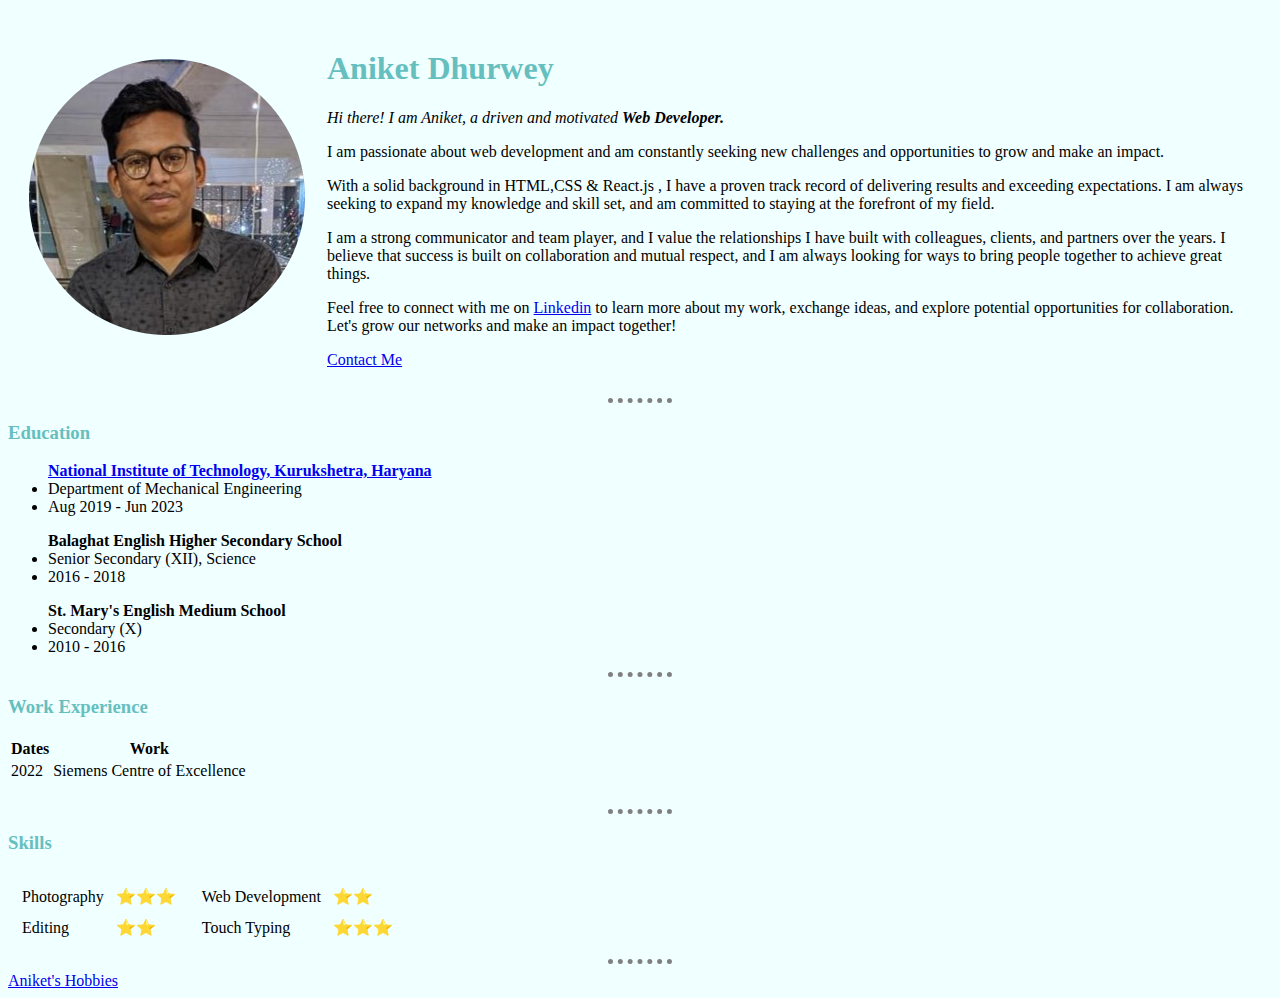
<file: index.html>
<!DOCTYPE html>
<html>
<head>
    <meta charset="UTF-8">
    <title>Aniket Dhurwey</title>
    <link rel="stylesheet" href="css/styles.css">
</head>
<body>
    <table cellspacing="20">
        <tr>
            <td><img src="images/aniket.png" alt="Aniket Profile Picture"></td>
            <td>    <h1>Aniket Dhurwey</h1>
                <p><em>Hi there! I am Aniket, a driven and motivated <strong>Web Developer.</strong></em></p>
                <p>I am passionate about web development and am constantly seeking new challenges and opportunities to grow and make an impact.</p>
                <p>With a solid background in HTML,CSS & React.js , I have a proven track record of delivering results and exceeding expectations. I am always seeking to expand my knowledge and skill set, and am committed to staying at the forefront of my field.</p>
                <p>I am a strong communicator and team player, and I value the relationships I have built with colleagues, clients, and partners over the years. I believe that success is built on collaboration and mutual respect, and I am always looking for ways to bring people together to achieve great things.</p>
                <p>Feel free to connect with me on <a href="https://www.linkedin.com/in/aniketdy/">Linkedin</a> to learn more about my work, exchange ideas, and explore potential opportunities for collaboration. Let's grow our networks and make an impact together!</p>
                <a href="contact-me.html">Contact Me</a></td>
        </tr>
    </table>
    <hr>
    <h3>Education</h3>
    <ul><b><a href="https://nitkkr.ac.in/">National Institute of Technology, Kurukshetra, Haryana</a></b>
        <li>Department of Mechanical Engineering</li>
        <li>Aug 2019 - Jun 2023</li>
    </ul>
    <ul><b>Balaghat English Higher Secondary School</b>
        <li>Senior Secondary (XII), Science</li>
        <li>2016 - 2018</li>
    </ul>
    <ul><b>St. Mary's English Medium School</b>
        <li>Secondary (X)</li>
        <li>2010 - 2016</li>
    </ul>
    <hr>
    <h3>Work Experience</h3>
    <table>
        <thead>
            <tr> 
                <th>Dates</th>
                <th>Work</th>
            </tr>
        </thead>
        <tbody>
            <tr>
                <td>2022</td>
                <td>Siemens Centre of Excellence</td>
            </tr>
        </tbody>
    </table>
    <br>
    <hr>
    <h3>Skills</h3>
    <table>
        <tr>
            <td>
                <table cellspacing="10">
                    <tr>
                        <td>Photography</td>
                        <td>⭐⭐⭐</td>
                    </tr>
                    <tr>
                        <td>Editing</td>
                        <td>⭐⭐</td>
                    </tr>
                </table>
            </td>
            <td>
                <table cellspacing="10">
                    <tr>
                        <td>Web Development</td>
                        <td>⭐⭐</td>
                    </tr>
                    <tr>
                        <td>Touch Typing</td>
                        <td>⭐⭐⭐</td>
                    </tr>
                </table>
            </td>
        </tr>
    </table>
    <hr>
    <a href="hobbies.html">Aniket's Hobbies</a>

</body>
</html>
</file>
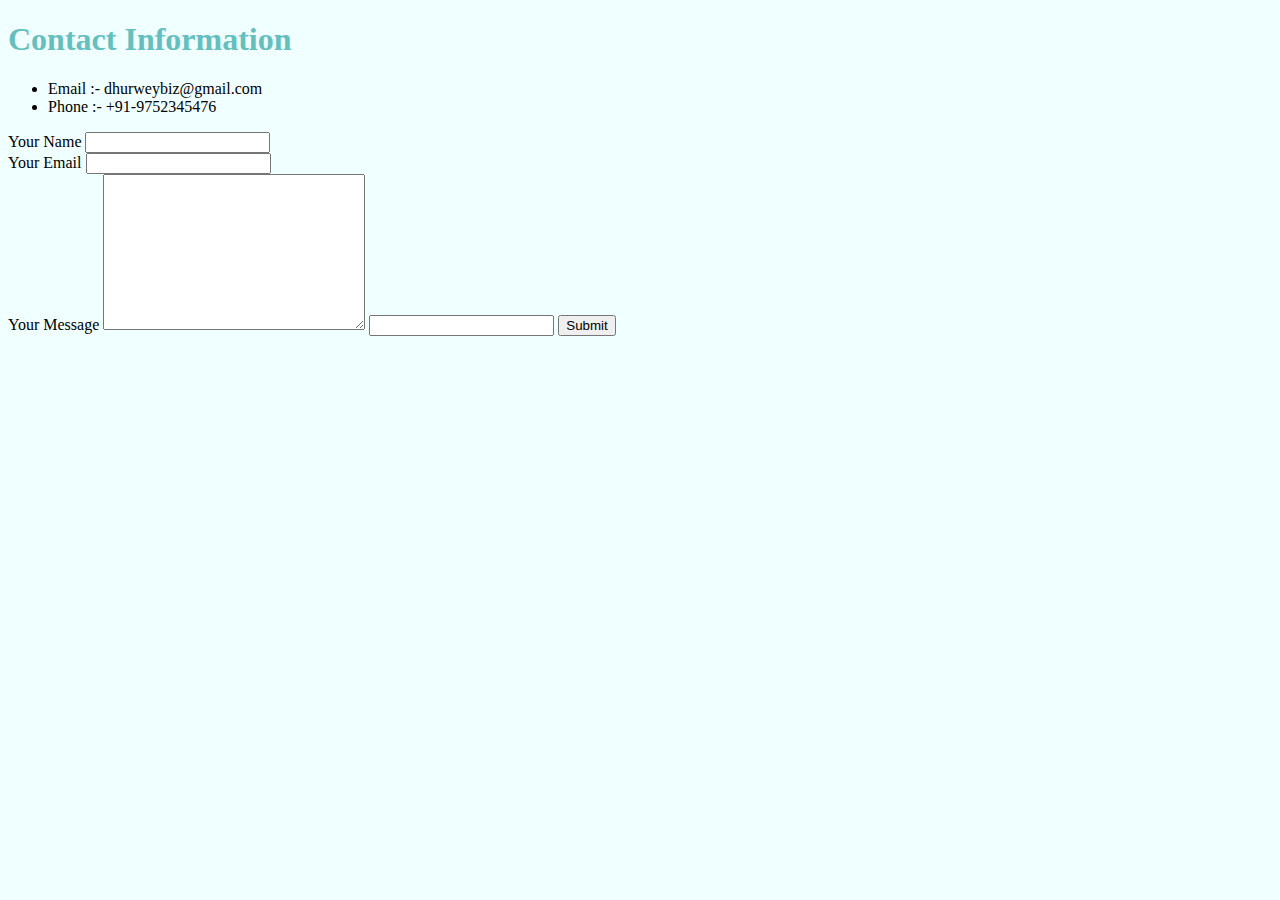
<file: contact-me.html>
<!DOCTYPE html>
<html lang="en">
<head>
    <meta charset="UTF-8">
    <title>Aniket's Contact Info</title>
    <link rel="stylesheet" href="css/styles.css">
</head>
<body>
    <h1>Contact Information</h1>
    <ul>
        <li>Email :- dhurweybiz@gmail.com</li>
        <li>Phone :- +91-9752345476</li>
    </ul>
    <form action="mailto:aniket@gmail.com" method="post" enctype="text/plain">
        <label>Your Name</label>
        <input type="text" name="YourName"><br>
        <label>Your Email</label>
        <input type="email" name="YourEmail"><br>
        <label>Your Message</label>
        <textarea name="YourMessage" id="" cols="30" rows="10"></textarea>
        <input type="password">
        <input type="submit">
    </form>    
</body>
</html>
</file>
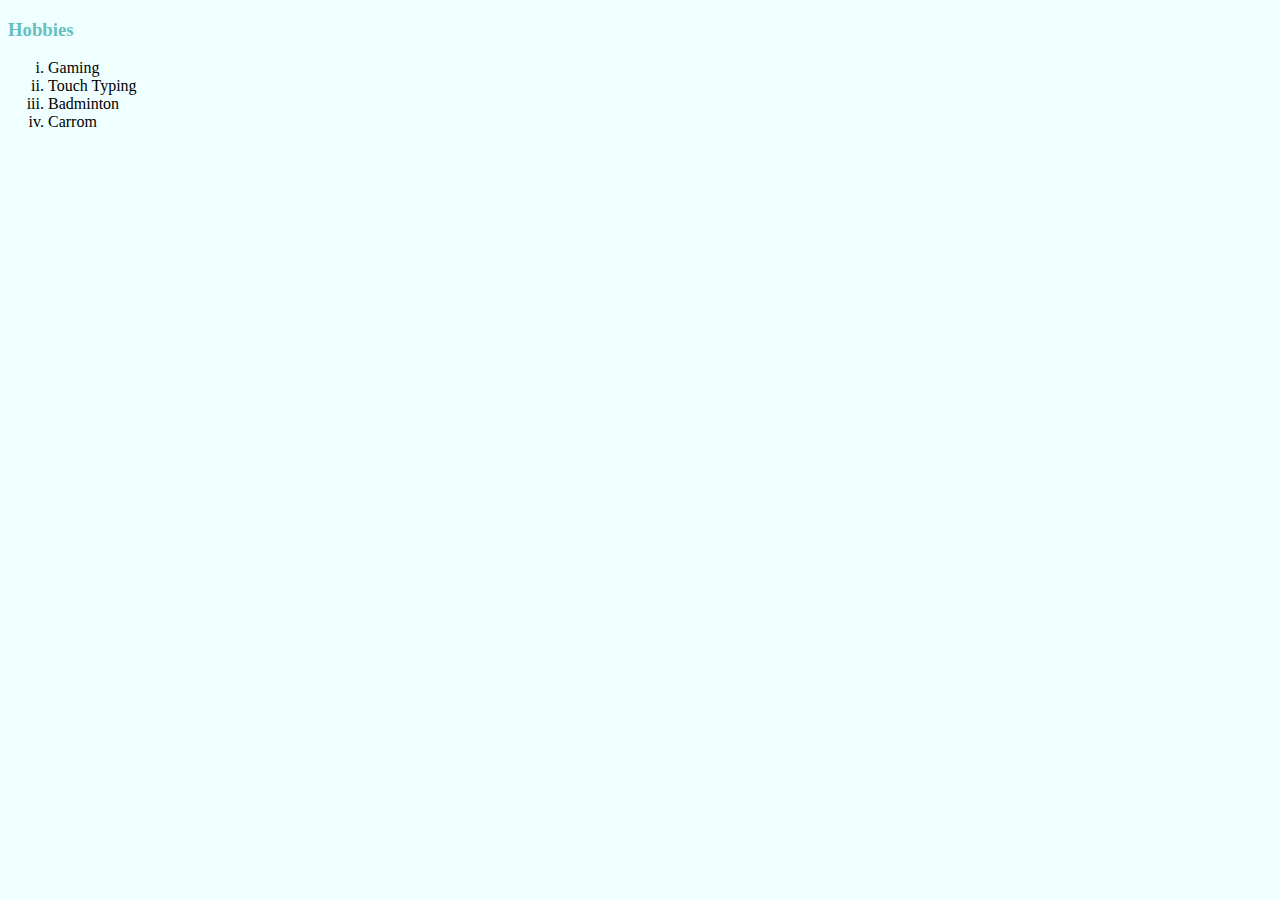
<file: hobbies.html>
<!DOCTYPE html>
<html lang="en">
<head>
    <meta charset="UTF-8">
    <title>Aniket's Hobbies</title>
    <link rel="stylesheet" href="css/styles.css">
</head>
<body>
    <h3>Hobbies</h3>
    <ol type="i">
        <li>Gaming</li>
        <li>Touch Typing</li>
        <li>Badminton</li>
        <li>Carrom</li>
    </ol>
</body>
</html>
</file>
<file: css/styles.css>
body{
    background-color: azure;
}

hr{
    border-style: none;
    border-top-style: dotted;
    border-width: 5px;
    border-color: grey;
    width: 5%;
}
h3{
    color: #66BFBF;
}
h1{
    color: #66BFBF;
}
</file>
